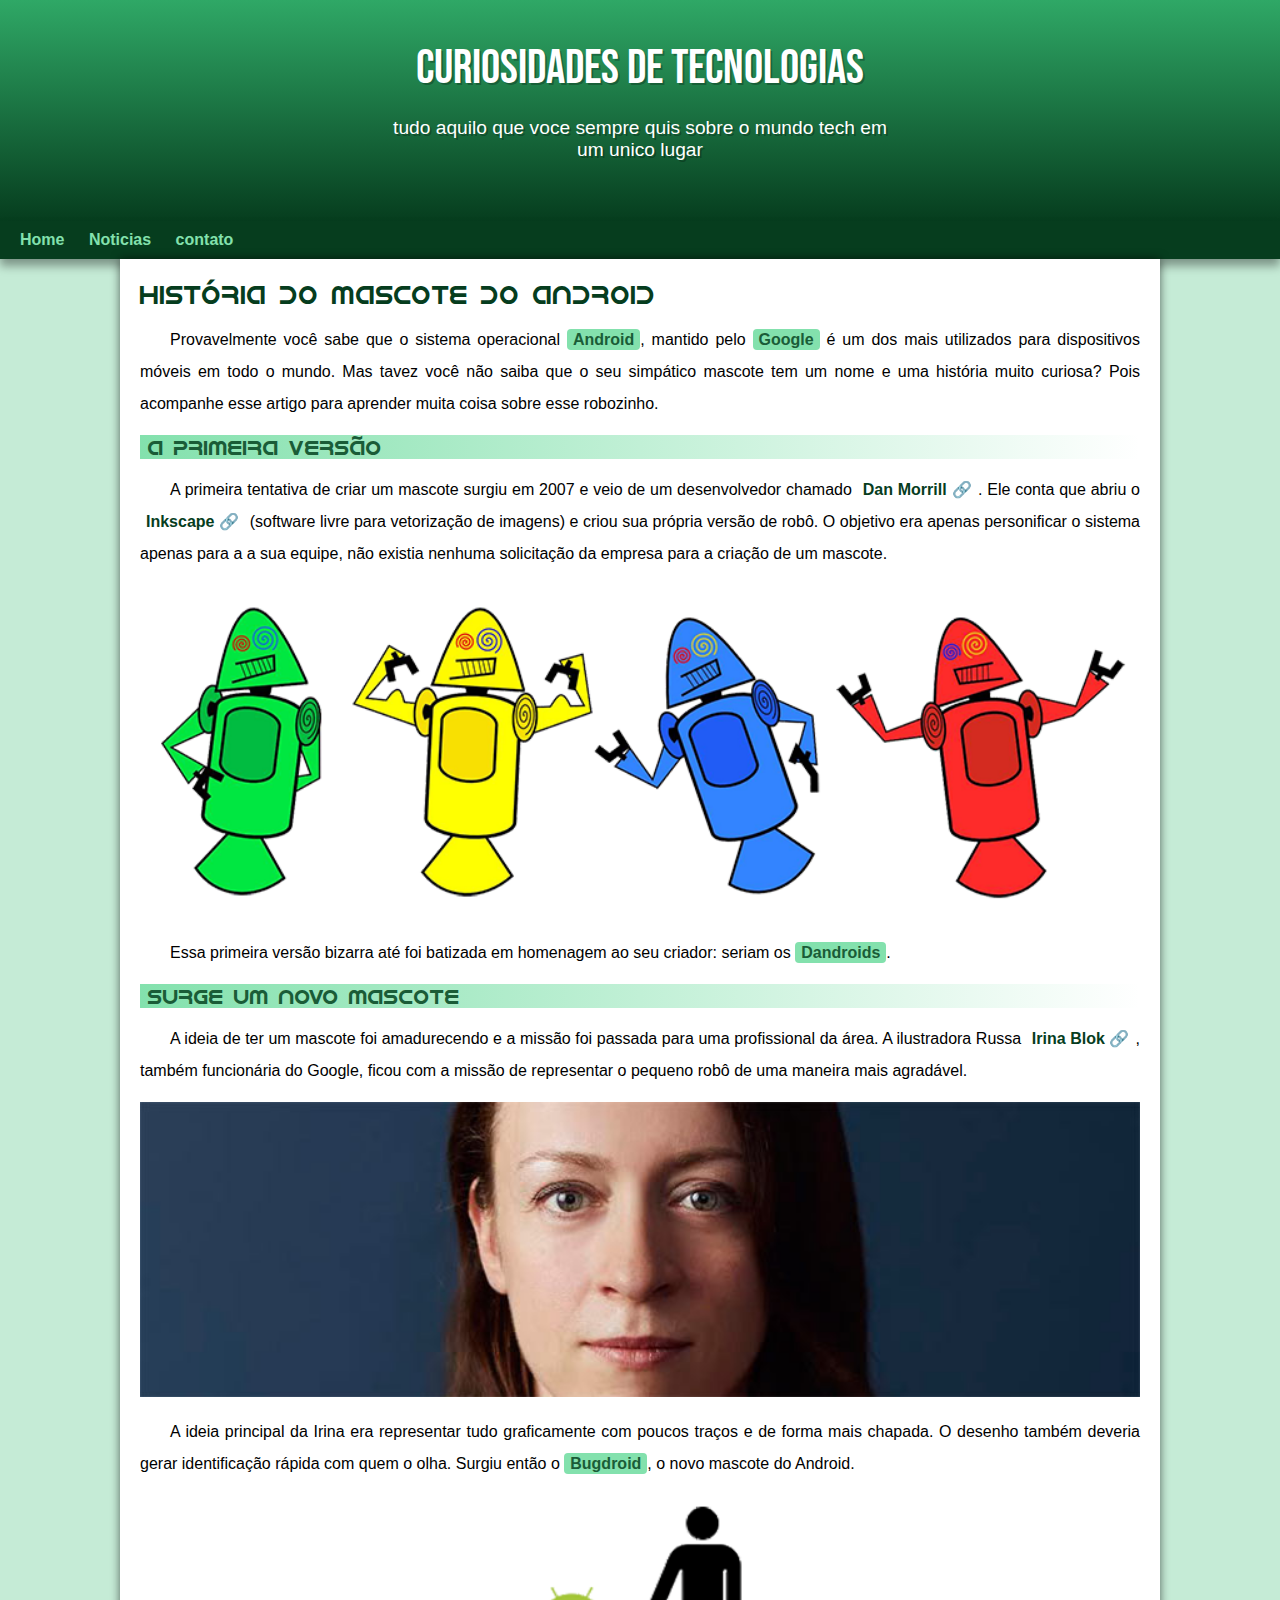
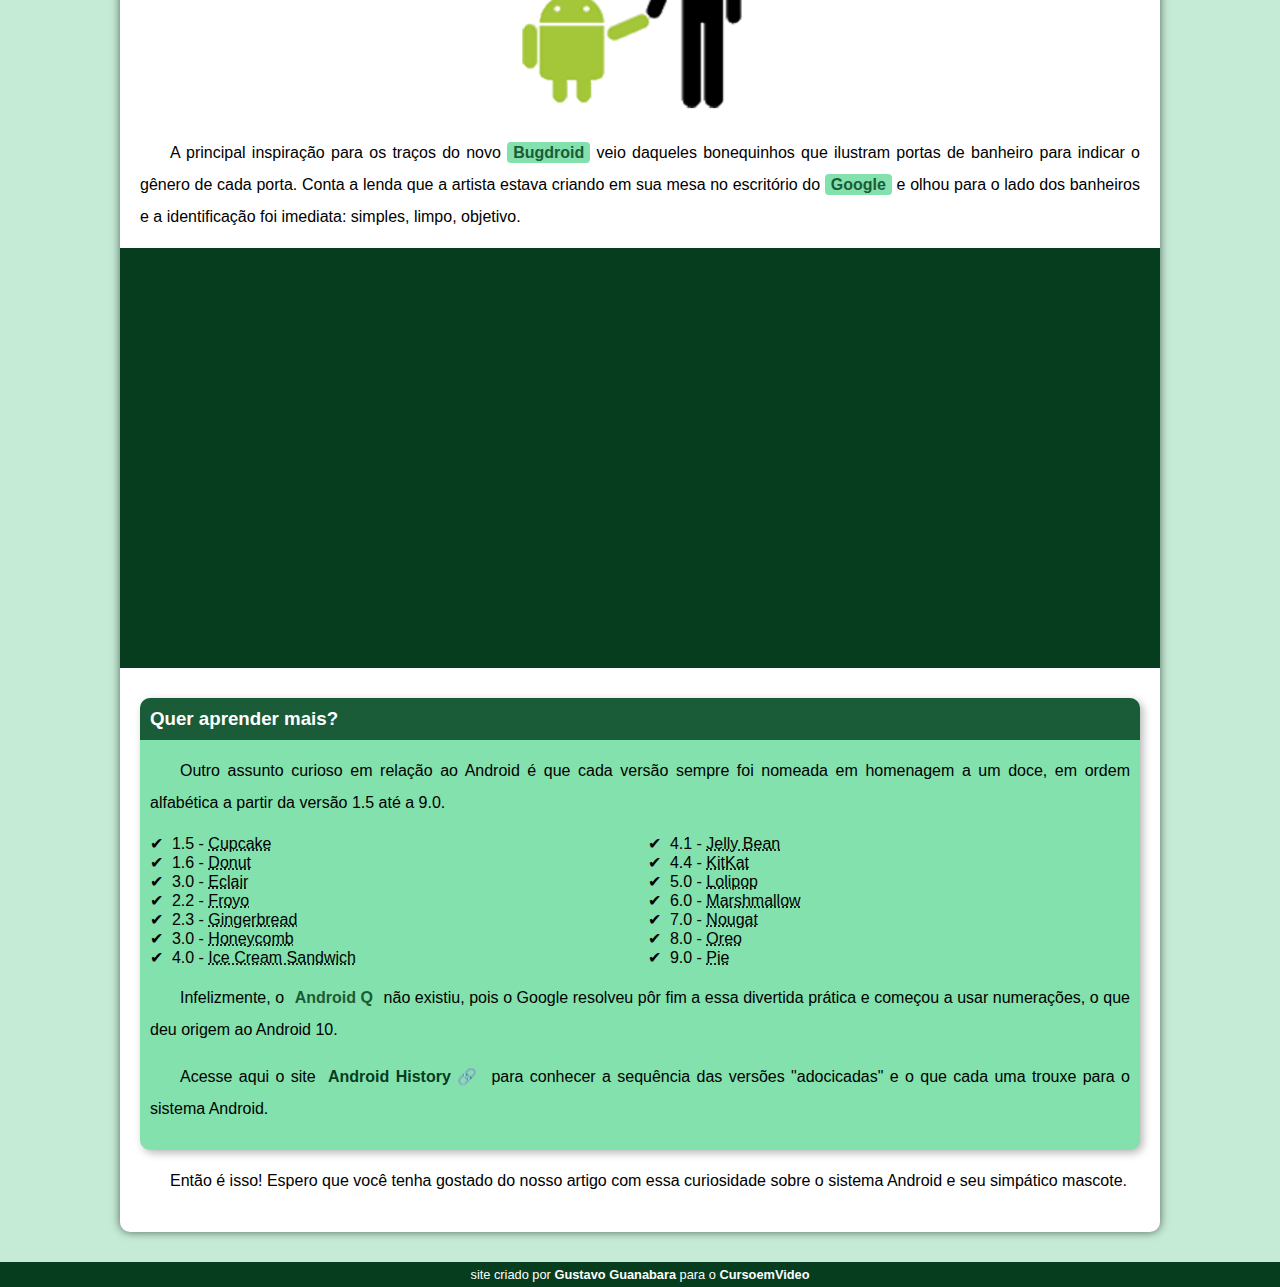
<file: index.html>
<!DOCTYPE html>
<html lang="pt-br">
<head>
    <meta charset="UTF-8">
    <meta name="viewport" content="width=device-width, initial-scale=1.0">
    <title>como surgiu o mascote do android</title>
    <link rel="shortcut icon" href="pacote-projeto-d010/imagens/favicon.ico" type="image/x-icon">
    <link rel="stylesheet" href="estilo/style.css">
</head>
<body>
    <header>
        <h1>curiosidades de tecnologias</h1>
        <p>tudo aquilo que voce sempre quis sobre o mundo tech em um unico lugar</p>
    </header>
    <nav>
        <a href="#">Home</a>
        <a href="#">Noticias</a>
        <a href="#">contato</a>
    </nav>
    <main>
        <article>
        <h1>História do Mascote do Android</h1>

        <p>Provavelmente você sabe que o sistema operacional <strong>Android</strong>, mantido pelo <strong>Google</strong> é um dos mais utilizados para dispositivos móveis em todo o mundo. Mas tavez você não saiba que o seu simpático mascote tem um nome e uma história muito curiosa? Pois acompanhe esse artigo para aprender muita coisa sobre esse robozinho.</p>

        <h2>A primeira versão</h2>

        <p>A primeira tentativa de criar um mascote surgiu em 2007 e veio de um desenvolvedor chamado <a href="https://androidcommunity.com/dan-morrill-shows-us-the-android-mascot-that-almost-was-20130103/" target="_blank" class="externo">Dan Morrill</a>. Ele conta que abriu o <a href="https://inkscape.org/pt-br/" target="_blank" class="externo">Inkscape</a> (software livre para vetorização de imagens) e criou sua própria versão de robô. O objetivo era apenas personificar o sistema apenas para a a sua equipe, não existia nenhuma solicitação da empresa para a criação de um mascote.</p>

        <picture>
            <source media="(max-width: 670px)" srcset="imagens/dan-droids-pq.png">
            <img src="imagens/dan-droids.png" alt="Primeiro mascote do android">
        </picture>

        <p>Essa primeira versão bizarra até foi batizada em homenagem ao seu criador: seriam os <strong>Dandroids</strong>.</p>

        <h2>Surge um novo mascote</h2>

        <p>A ideia de ter um mascote foi amadurecendo e a missão foi passada para uma profissional da área. A ilustradora Russa <a href="https://www.irinablok.com/android" target="_blank" class="externo">Irina Blok</a>, também funcionária do Google, ficou com a missão de representar o pequeno robô de uma maneira mais agradável.</p>

        <picture>
            <source media="(max-width: 670px)" srcset="imagens/irina-blok-pq.jpg">
            <img src="imagens/irina-blok.jpg" alt="Irina Block,criadora do Bugdroid">
        </picture>

        <p>A ideia principal da Irina era representar tudo graficamente com poucos traços e de forma mais chapada. O desenho também deveria gerar identificação rápida com quem o olha. Surgiu então o <strong>Bugdroid</strong>, o novo mascote do Android.</p>

        <img src="imagens/bugdroid.png" class="pequena" alt="Bugdroid">

        <p>A principal inspiração para os traços do novo <strong>Bugdroid</strong> veio daqueles bonequinhos que ilustram portas de banheiro para indicar o gênero de cada porta. Conta a lenda que a artista estava criando em sua mesa no escritório do <strong>Google</strong> e olhou para o lado dos banheiros e a identificação foi imediata: simples, limpo, objetivo.</p>

        <div class="video">
            <iframe width="560" height="315" src="https://www.youtube.com/embed/l2UDgpLz20M?si=AVof_hutppGPAS45" title="YouTube video player" frameborder="0" allow="accelerometer; autoplay; clipboard-write; encrypted-media; gyroscope; picture-in-picture; web-share" allowfullscreen></iframe>
        </div>
        
        <aside>
            <h3>Quer aprender mais?</h3>

            <p>Outro assunto curioso em relação ao Android é que cada versão sempre foi nomeada em homenagem a um doce, em ordem alfabética a partir da versão 1.5 até a 9.0.</p>

            <ul>
                <li>1.5 - <abbr title="Bolo de Copo">Cupcake</abbr></li>
                <li>1.6 - <abbr title="Rosquinha">Donut</abbr></li>
                <li>3.0 - <abbr title="Bomba">Eclair</abbr></li>
                <li>2.2 - <abbr title="iorgut Congelado">Froyo</abbr></li>
                <li>2.3 - <abbr title="Biscoito de Gengibre">Gingerbread</abbr></li>
                <li>3.0 - <abbr title="Favo de Mel">Honeycomb</abbr></li>
                <li>4.0 - <abbr title="Sanduiche de sorvete">Ice Cream Sandwich</abbr></li>
                <li>4.1 - <abbr title="Jujuba">Jelly Bean</abbr></li>
                <li>4.4 - <abbr title="KitKat">KitKat</abbr></li>
                <li>5.0 - <abbr title="Pirulito">Lolipop</abbr></li>
                <li>6.0 - <abbr title="Marshmallow">Marshmallow</abbr></li>
                <li>7.0 - <abbr title="Torrone">Nougat</abbr></li>
                <li>8.0 - <abbr title="Oreo">Oreo</abbr></li>
                <li>9.0 - <abbr title="Torta">Pie</abbr></li>
            </ul>

            <p>Infelizmente, o <strong>Android Q</strong> não existiu, pois o Google resolveu pôr fim a essa divertida prática e começou a usar numerações, o que deu origem ao Android 10.</p>

            <p>Acesse aqui o site <a href="https://www.android.com/intl/en_uk/history/#/donut" target="_blank" class="externo">Android History</a> para conhecer a sequência das versões "adocicadas" e o que cada uma trouxe para o sistema Android.</p>
        </aside>
        

        <p>Então é isso! Espero que você tenha gostado do nosso artigo com essa curiosidade sobre o sistema <strog>Android</strog> e seu simpático mascote.</p>
        </article>
    </main>
    <footer>
        <p>site criado por <a href="https://gustavoguanabara.github.io" target="_blank">Gustavo Guanabara</a> para o <a href="https://www.youtube.com/@CursoemVideo" target="_blank">CursoemVideo</a></p>
    </footer>
</body>
</html>
</file>
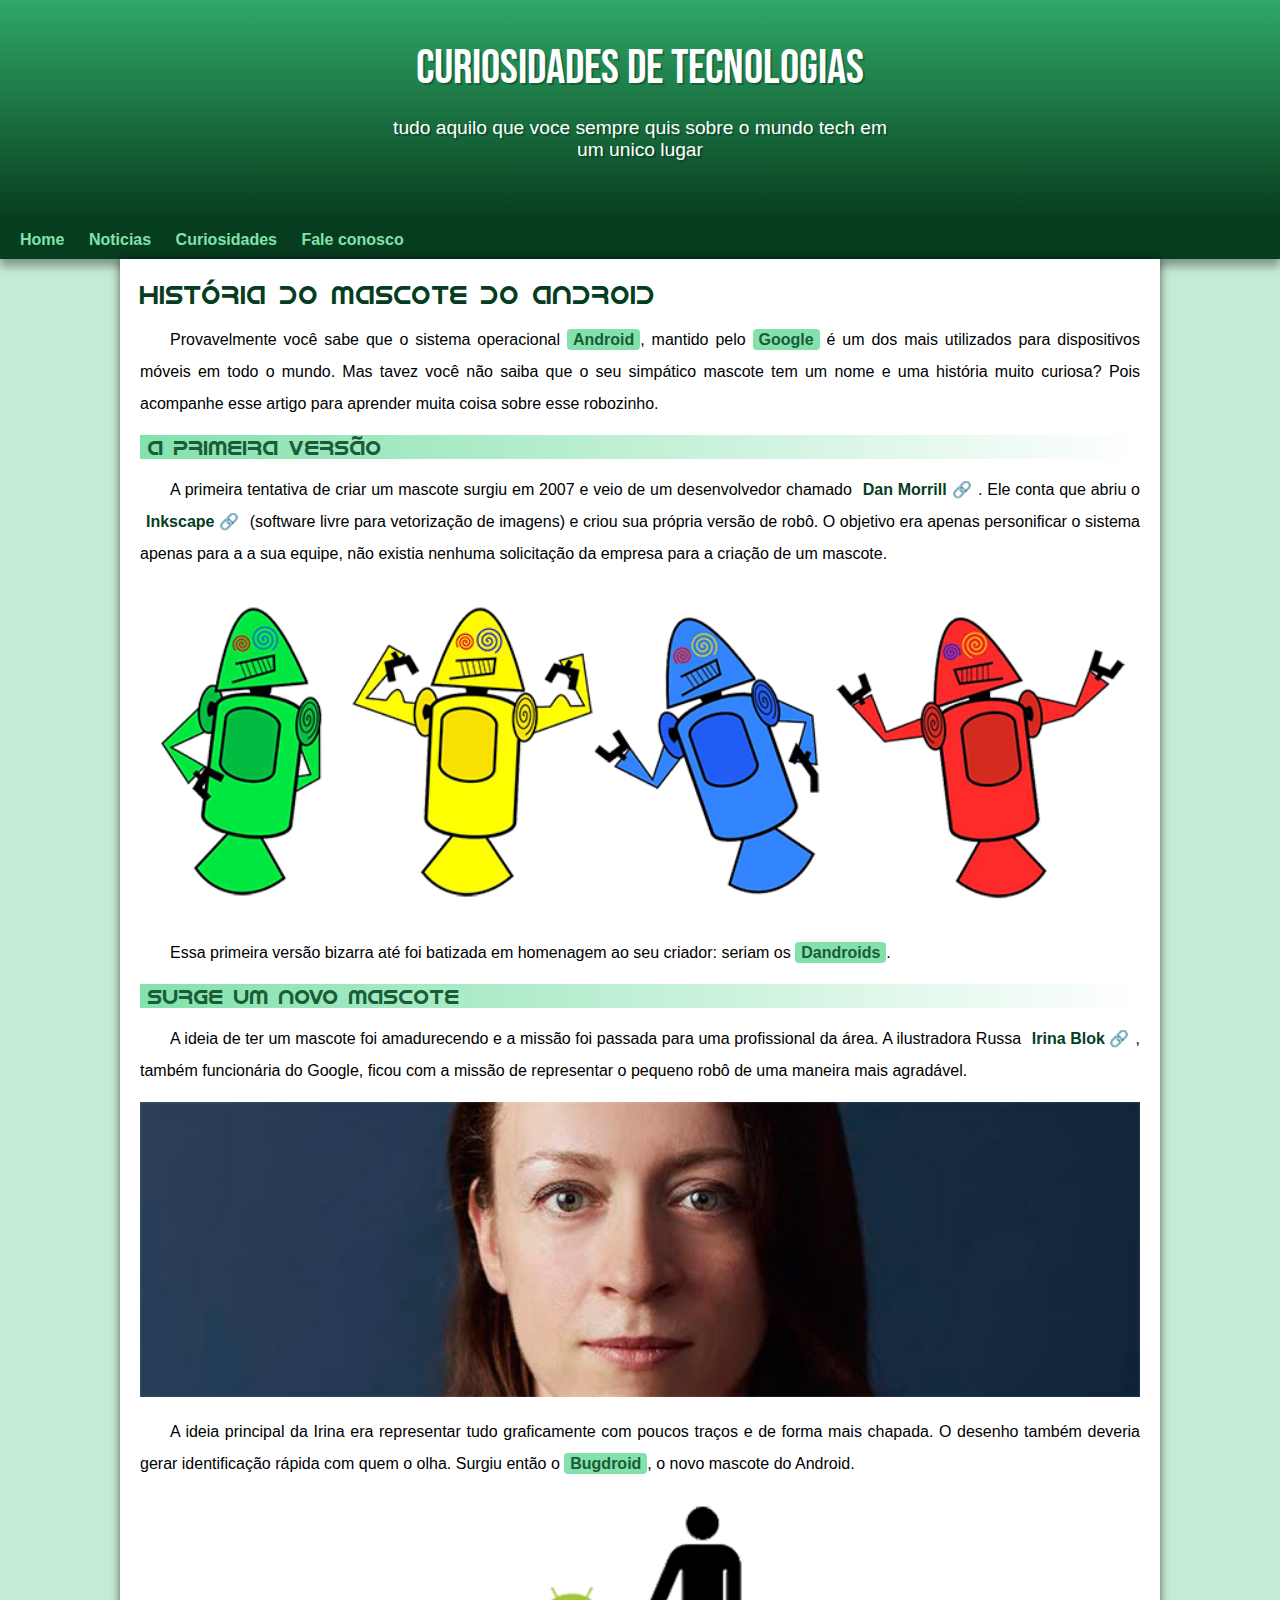
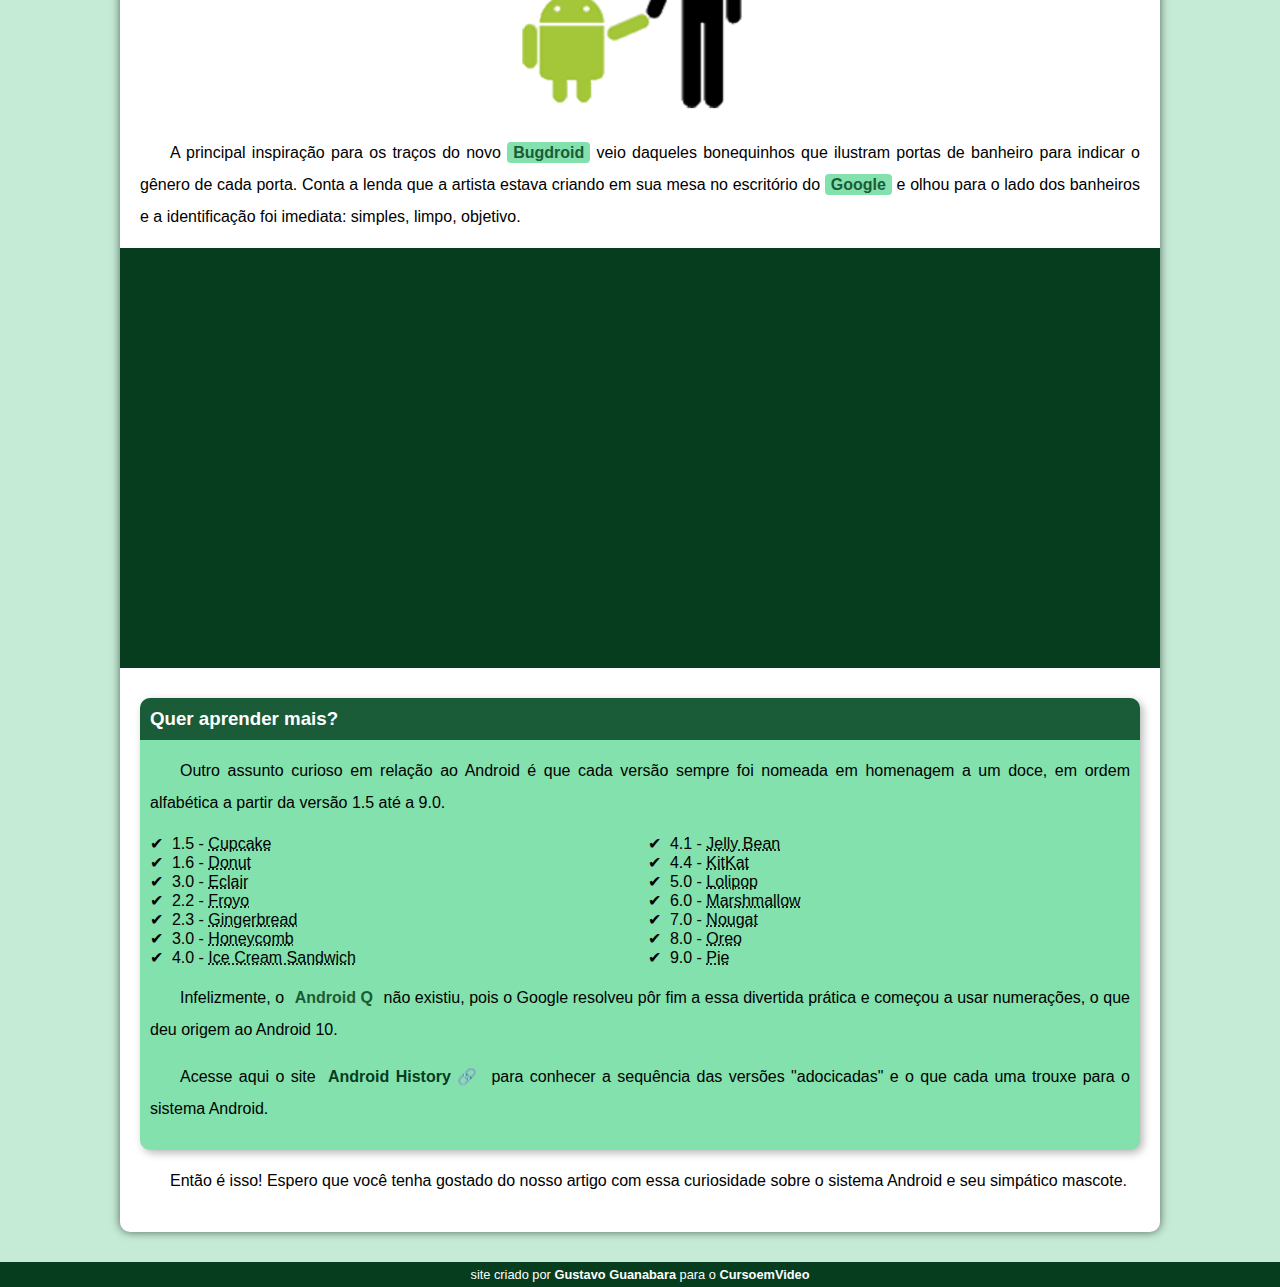
<file: android.html>
<!DOCTYPE html>
<html lang="pt-br">
<head>
    <meta charset="UTF-8">
    <meta name="viewport" content="width=device-width, initial-scale=1.0">
    <title>como surgiu o mascote do android</title>
    <link rel="shortcut icon" href="pacote-projeto-d010/imagens/favicon.ico" type="image/x-icon">
    <link rel="stylesheet" href="estilo/style.css">
</head>
<body>
    <header>
        <h1>curiosidades de tecnologias</h1>
        <p>tudo aquilo que voce sempre quis sobre o mundo tech em um unico lugar</p>
    </header>
    <nav>
        <a href="#">Home</a>
        <a href="#">Noticias</a>
        <a href="#">Curiosidades</a>
        <a href="#">Fale conosco</a>
    </nav>
    <main>
        <article>
        <h1>História do Mascote do Android</h1>

        <p>Provavelmente você sabe que o sistema operacional <strong>Android</strong>, mantido pelo <strong>Google</strong> é um dos mais utilizados para dispositivos móveis em todo o mundo. Mas tavez você não saiba que o seu simpático mascote tem um nome e uma história muito curiosa? Pois acompanhe esse artigo para aprender muita coisa sobre esse robozinho.</p>

        <h2>A primeira versão</h2>

        <p>A primeira tentativa de criar um mascote surgiu em 2007 e veio de um desenvolvedor chamado <a href="https://androidcommunity.com/dan-morrill-shows-us-the-android-mascot-that-almost-was-20130103/" target="_blank" class="externo">Dan Morrill</a>. Ele conta que abriu o <a href="https://inkscape.org/pt-br/" target="_blank" class="externo">Inkscape</a> (software livre para vetorização de imagens) e criou sua própria versão de robô. O objetivo era apenas personificar o sistema apenas para a a sua equipe, não existia nenhuma solicitação da empresa para a criação de um mascote.</p>

        <picture>
            <source media="(max-width: 670px)" srcset="imagens/dan-droids-pq.png">
            <img src="imagens/dan-droids.png" alt="Primeiro mascote do android">
        </picture>

        <p>Essa primeira versão bizarra até foi batizada em homenagem ao seu criador: seriam os <strong>Dandroids</strong>.</p>

        <h2>Surge um novo mascote</h2>

        <p>A ideia de ter um mascote foi amadurecendo e a missão foi passada para uma profissional da área. A ilustradora Russa <a href="https://www.irinablok.com/android" target="_blank" class="externo">Irina Blok</a>, também funcionária do Google, ficou com a missão de representar o pequeno robô de uma maneira mais agradável.</p>

        <picture>
            <source media="(max-width: 670px)" srcset="imagens/irina-blok-pq.jpg">
            <img src="imagens/irina-blok.jpg" alt="Irina Block,criadora do Bugdroid">
        </picture>

        <p>A ideia principal da Irina era representar tudo graficamente com poucos traços e de forma mais chapada. O desenho também deveria gerar identificação rápida com quem o olha. Surgiu então o <strong>Bugdroid</strong>, o novo mascote do Android.</p>

        <img src="imagens/bugdroid.png" class="pequena" alt="Bugdroid">

        <p>A principal inspiração para os traços do novo <strong>Bugdroid</strong> veio daqueles bonequinhos que ilustram portas de banheiro para indicar o gênero de cada porta. Conta a lenda que a artista estava criando em sua mesa no escritório do <strong>Google</strong> e olhou para o lado dos banheiros e a identificação foi imediata: simples, limpo, objetivo.</p>

        <div class="video">
            <iframe width="560" height="315" src="https://www.youtube.com/embed/l2UDgpLz20M?si=AVof_hutppGPAS45" title="YouTube video player" frameborder="0" allow="accelerometer; autoplay; clipboard-write; encrypted-media; gyroscope; picture-in-picture; web-share" allowfullscreen></iframe>
        </div>
        
        <aside>
            <h3>Quer aprender mais?</h3>

            <p>Outro assunto curioso em relação ao Android é que cada versão sempre foi nomeada em homenagem a um doce, em ordem alfabética a partir da versão 1.5 até a 9.0.</p>

            <ul>
                <li>1.5 - <abbr title="Bolo de Copo">Cupcake</abbr></li>
                <li>1.6 - <abbr title="Rosquinha">Donut</abbr></li>
                <li>3.0 - <abbr title="Bomba">Eclair</abbr></li>
                <li>2.2 - <abbr title="iorgut Congelado">Froyo</abbr></li>
                <li>2.3 - <abbr title="Biscoito de Gengibre">Gingerbread</abbr></li>
                <li>3.0 - <abbr title="Favo de Mel">Honeycomb</abbr></li>
                <li>4.0 - <abbr title="Sanduiche de sorvete">Ice Cream Sandwich</abbr></li>
                <li>4.1 - <abbr title="Jujuba">Jelly Bean</abbr></li>
                <li>4.4 - <abbr title="KitKat">KitKat</abbr></li>
                <li>5.0 - <abbr title="Pirulito">Lolipop</abbr></li>
                <li>6.0 - <abbr title="Marshmallow">Marshmallow</abbr></li>
                <li>7.0 - <abbr title="Torrone">Nougat</abbr></li>
                <li>8.0 - <abbr title="Oreo">Oreo</abbr></li>
                <li>9.0 - <abbr title="Torta">Pie</abbr></li>
            </ul>

            <p>Infelizmente, o <strong>Android Q</strong> não existiu, pois o Google resolveu pôr fim a essa divertida prática e começou a usar numerações, o que deu origem ao Android 10.</p>

            <p>Acesse aqui o site <a href="https://www.android.com/intl/en_uk/history/#/donut" target="_blank" class="externo">Android History</a> para conhecer a sequência das versões "adocicadas" e o que cada uma trouxe para o sistema Android.</p>
        </aside>
        

        <p>Então é isso! Espero que você tenha gostado do nosso artigo com essa curiosidade sobre o sistema <strog>Android</strog> e seu simpático mascote.</p>
        </article>
    </main>
    <footer>
        <p>site criado por <a href="https://gustavoguanabara.github.io" target="_blank">Gustavo Guanabara</a> para o <a href="https://www.youtube.com/@CursoemVideo" target="_blank">CursoemVideo</a></p>
    </footer>
</body>
</html>
</file>
<file: estilo/style.css>
@charset "UTF-8";

@import url('https://fonts.googleapis.com/css2?family=Bebas+Neue&family=Work+Sans:ital,wght@0,100;0,200;0,300;0,400;0,500;0,600;0,700;0,800;0,900;1,100;1,200;1,300;1,400;1,500;1,600;1,700;1,800;1,900&display=swap');

@font-face {
    font-family: 'Android';
    src: url(../fontes/idroid.otf) format('opentype');
    font-weight: normal;
}

:root{
    --cor0: #c5ebd6;
    --cor1: #83e1ad;
    --cor2: #3ddc84;
    --cor3: #2fa866;
    --cor4: #1a5c37;
    --cor5: #063d1e;

    --fonte-padrao: Arial, Verdana, Helvetica, sans-serif;
    --fonte-destaque: 'Bebas Neue', sans-serif;
    --fonte-android: 'Android', sans-serif;
}

* {
    margin: 0px;
    padding: 0px;
}

body{
    background-color: var(--cor0);
    font-family: var(--fonte-padrao);
}

a.externo::after{
    content: '\00a0\1F517';
}

header{
    background-image: linear-gradient(to bottom, var(--cor3) , var(--cor5));
    min-height: 150px;
    text-align: center;
    padding-bottom: 20px;
}

header > p{
    font-family: var(--fonte-padrao);
    font-size: 1.2em;
    color: white;
    max-width: 500px;
    padding-right: 10px;
    padding-left: 10px;
    margin: auto;
    text-shadow: 2px 2px 0px rgba(0, 0, 0, 0.259);
    padding-bottom: 40px;
}

header > h1 {
    color:white;
    font-family: var(--fonte-destaque);
    font-size: 3em;
    font-weight: normal;
    padding-top: 40px;
    margin-bottom: 20px;
    text-shadow: 2px 2px 0px rgba(0, 0, 0, 0.259);
}

nav{
    background-color: var(--cor5);
    padding: 10px;
    box-shadow: 0px 7px 9px rgba(0, 0, 0, 0.363);
}

nav > a {
    color: var(--cor1);
    padding: 10px;
    text-decoration: none;
    border-radius: 5px;
    font-weight: bold;
    transition-duration: 0.5s;
}

nav > a:hover{
    color: var(--cor5);
    background-color: var(--cor3);

}

main{
    min-width: 300px;
    max-width: 1000px;
    margin: auto;
    margin-bottom: 30px;
    padding: 20px;
    background-color: white;
    box-shadow: 0px 0px 10px rgba(0, 0, 0, 0.581);
    border-bottom-left-radius: 10px;
    border-bottom-right-radius: 10px;
}

main h1 {
    color: var(--cor5);
    font-family: var(--fonte-android);
    font-weight: normal;
    font-size: 1.6em;
}

main h2{
    font-family: var(--fonte-android);
    color: var(--cor4);
    font-size: 1.3em;
    font-weight: normal;
    background-image: linear-gradient(to right, var(--cor1), transparent);
    text-indent: 8px;
}

main p {
    margin: 15px 0px 15px 0px ;
    text-align: justify;
    text-indent: 30px;
    font-size: 1em;
    line-height: 2em;
}

main strong {
    color: var(--cor4);
    font-weight: bold;
    background-color: var(--cor1);
    padding: 2px 6px;
    border-radius: 4px;
}

main a {
    text-decoration: none;
    font-weight: bold;
    color: var(--cor5);
    padding: 2px 6px;
}

main a:hover{
    text-decoration: underline;
    color: var(--cor3);
}

main img {
    width: 100%;
    
}

main img.pequena{
    max-width: 350px;
    display: block;
    margin: auto;
}

div.video{
    background-color: var(--cor5);
    margin: 0px -20px 30px -20px;
    padding: 20px;
    padding-bottom: 40%;
    position: relative;
}

div.video > iframe {
    position: absolute;
    top: 5%;
    left: 5%;
    width: 90%;
    right: 90%;
}

aside {
    background-color: var(--cor1);
    padding: 10px;
    border-radius: 10px;
    box-shadow: 3px 3px 8px rgba(0, 0, 0, 0.288);
}

aside > h3 {
    background-color: var(--cor4);
    color: white;
    padding: 10px;
    margin: -10px -10px 0 -10px;
    border-radius: 10px 10px 0px 0px;
}
aside > ul {
    list-style-type: '\2714\00a0\00a0';
    list-style-position: inside;
    columns: 2;
}

footer{
    background-color: var(--cor5);
    color: white;
    text-align: center;
    font-size: 0.8em;
    padding: 5px;
}

footer a {
    color: white;
    font-weight: bolder;
    text-decoration: none;
}

footer a:hover {
    text-decoration: underline;
    color: var(--cor1);
}
</file>
